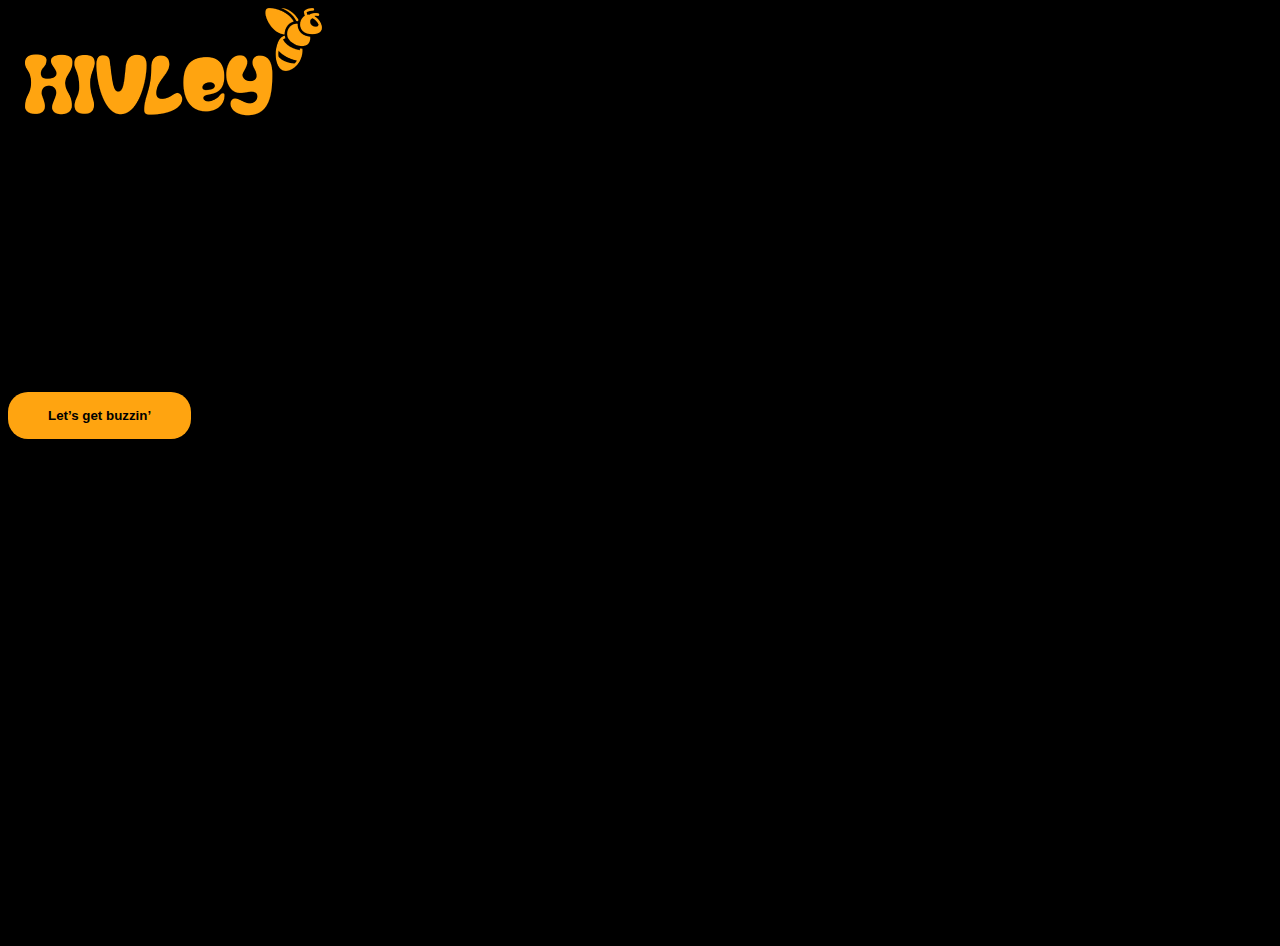
<file: index.html>
<!DOCTYPE html>
<html lang="es">
<head>
    <meta charset='utf-8'>
    <meta http-equiv='X-UA-Compatible' content='IE=edge'>
    <title>Hivley - Main page</title>
    <meta name='viewport' content='width=device-width, initial-scale=1'>
    <link rel="icon" href="img/THUMBNAIL.png">
    
    <!-- fuentes -->
    <link rel="preconnect" href="https://fonts.googleapis.com">
    <link rel="preconnect" href="https://fonts.gstatic.com" crossorigin>
    <link href="https://fonts.googleapis.com/css2?family=Poppins:wght@400;600&display=swap" rel="stylesheet">

    <!-- bootstrap -->
    <!-- CSS only -->
    <link href="https://cdn.jsdelivr.net/npm/bootstrap@5.2.3/dist/css/bootstrap.min.css" rel="stylesheet" integrity="sha384-rbsA2VBKQhggwzxH7pPCaAqO46MgnOM80zW1RWuH61DGLwZJEdK2Kadq2F9CUG65" crossorigin="anonymous">
    <!-- JavaScript Bundle with Popper -->
    <script src="https://cdn.jsdelivr.net/npm/bootstrap@5.2.3/dist/js/bootstrap.bundle.min.js" integrity="sha384-kenU1KFdBIe4zVF0s0G1M5b4hcpxyD9F7jL+jjXkk+Q2h455rYXK/7HAuoJl+0I4" crossorigin="anonymous"></script>
    <script src="https://ajax.googleapis.com/ajax/libs/jquery/3.6.1/jquery.min.js"></script>

    <link rel='stylesheet' type='text/css' media='screen' href='css/styles.css'>
    <link rel="stylesheet" href="css/movil.css">
</head>

<body>
    <div class="container">
        <div class="row">
            <div class="col-xs-12 text-center logo">
                <img src="img/logo.png" alt="logo">
            </div>
            <div class="col-xs-12 text-center">
                <button class="boton">
                    Let’s get buzzin’
                </button>
            </div>
        </div>

        <div class="popup text-center">

            <h2 class="">
                Welcome to the Hive!
            </h2>
            <h3>
                Let’s get you started.
            </h3>

            <form action="register.html" id="form1">
                <div class="col-12">
                    <input type="text" placeholder="Enter your name" 
                    class="nombre" name="name" pattern="^[A-Za-z]+$" maxlength="20" id="campo" required>
                </div>
                <div class="col-12">
                    <input type="email" placeholder="Enter your email"
                    name="email" id="campo1" required>
                </div>
                <div class="col-12">
                    <input type="password" placeholder="Enter your password"
                    name="password" required>
                </div>
                
                <input class="boton1" type="submit" value="Register" onclick="validar('campo')">
                <!-- <a href="">Register</a> -->
                </input>

            </form>


        
            <div class="d-flex align-items-baseline justify-content-center">
                <h2 id="textlog">Already have an account?</h2>
                <a href="#" class="mt-3 login">Sign in</a>
            </div>
        </div>

    </div>

    <script src="js/index.js"></script>

</body>
</html>
</file>
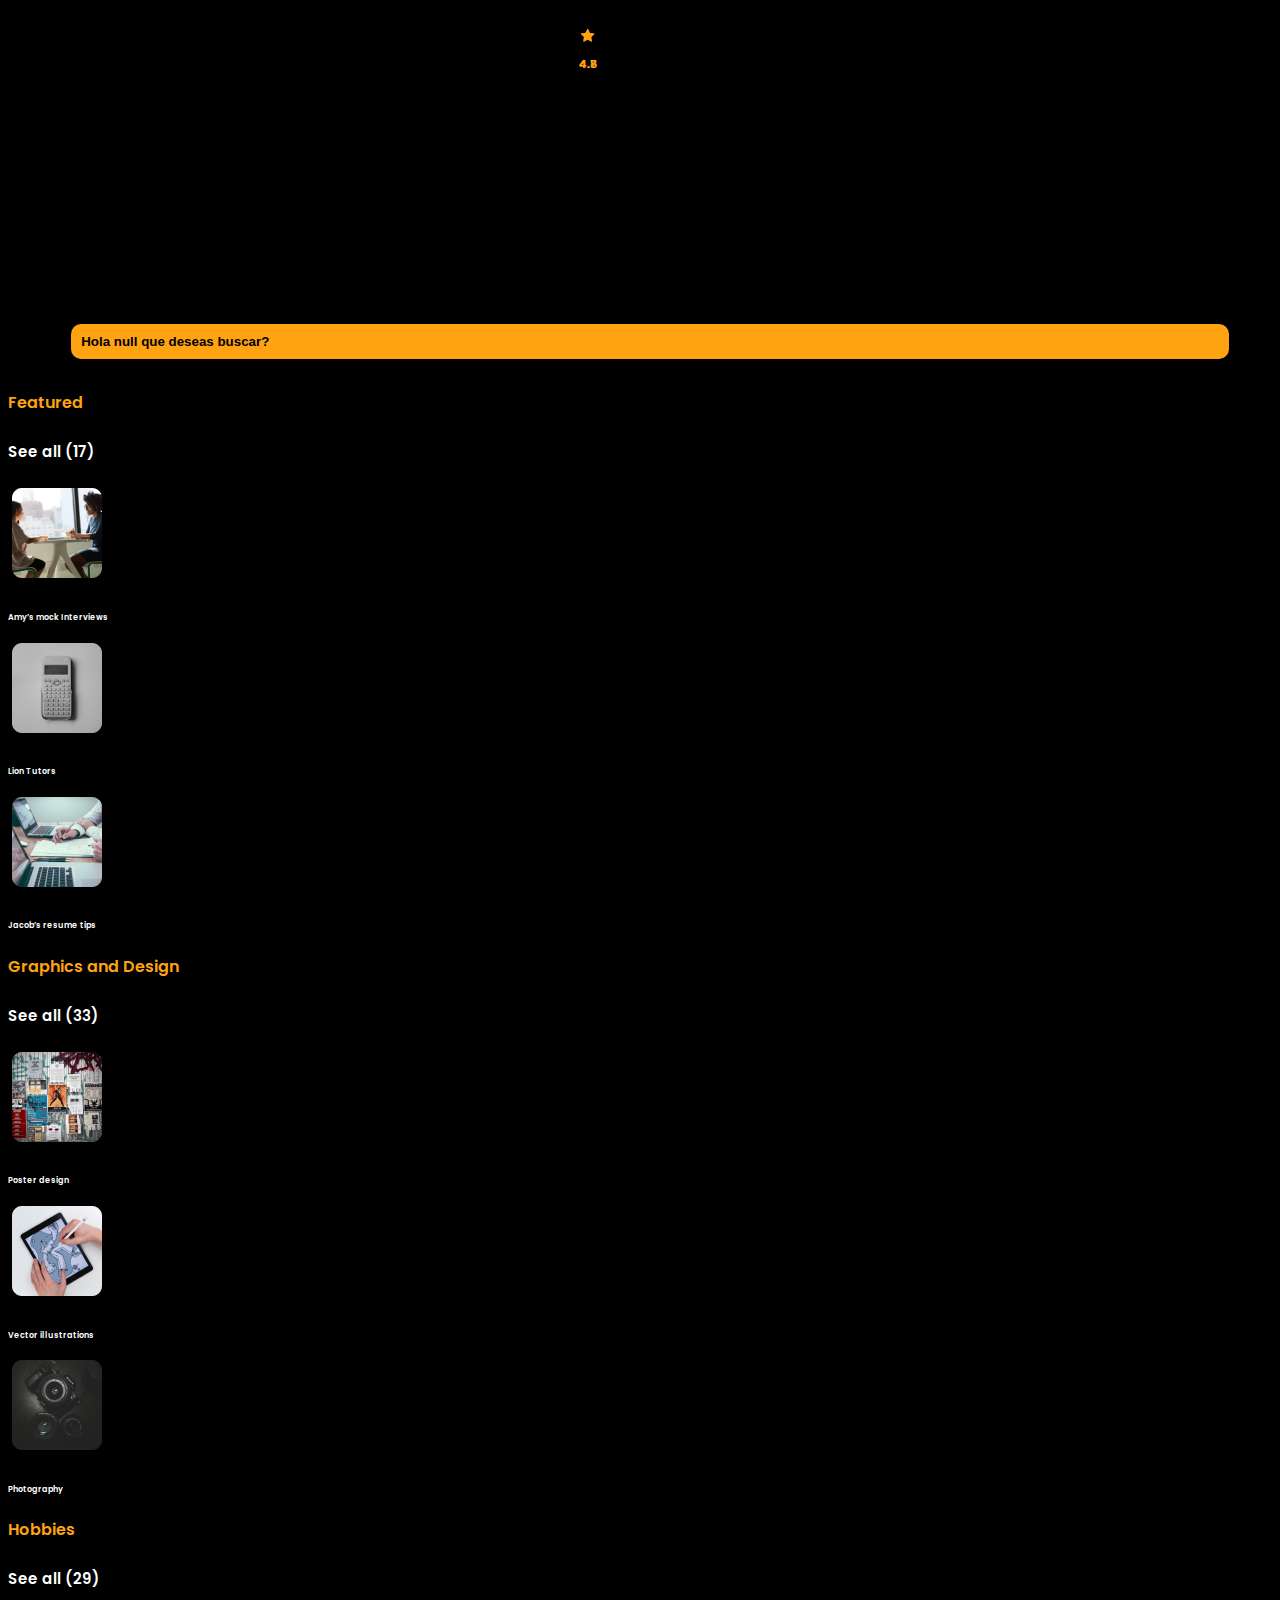
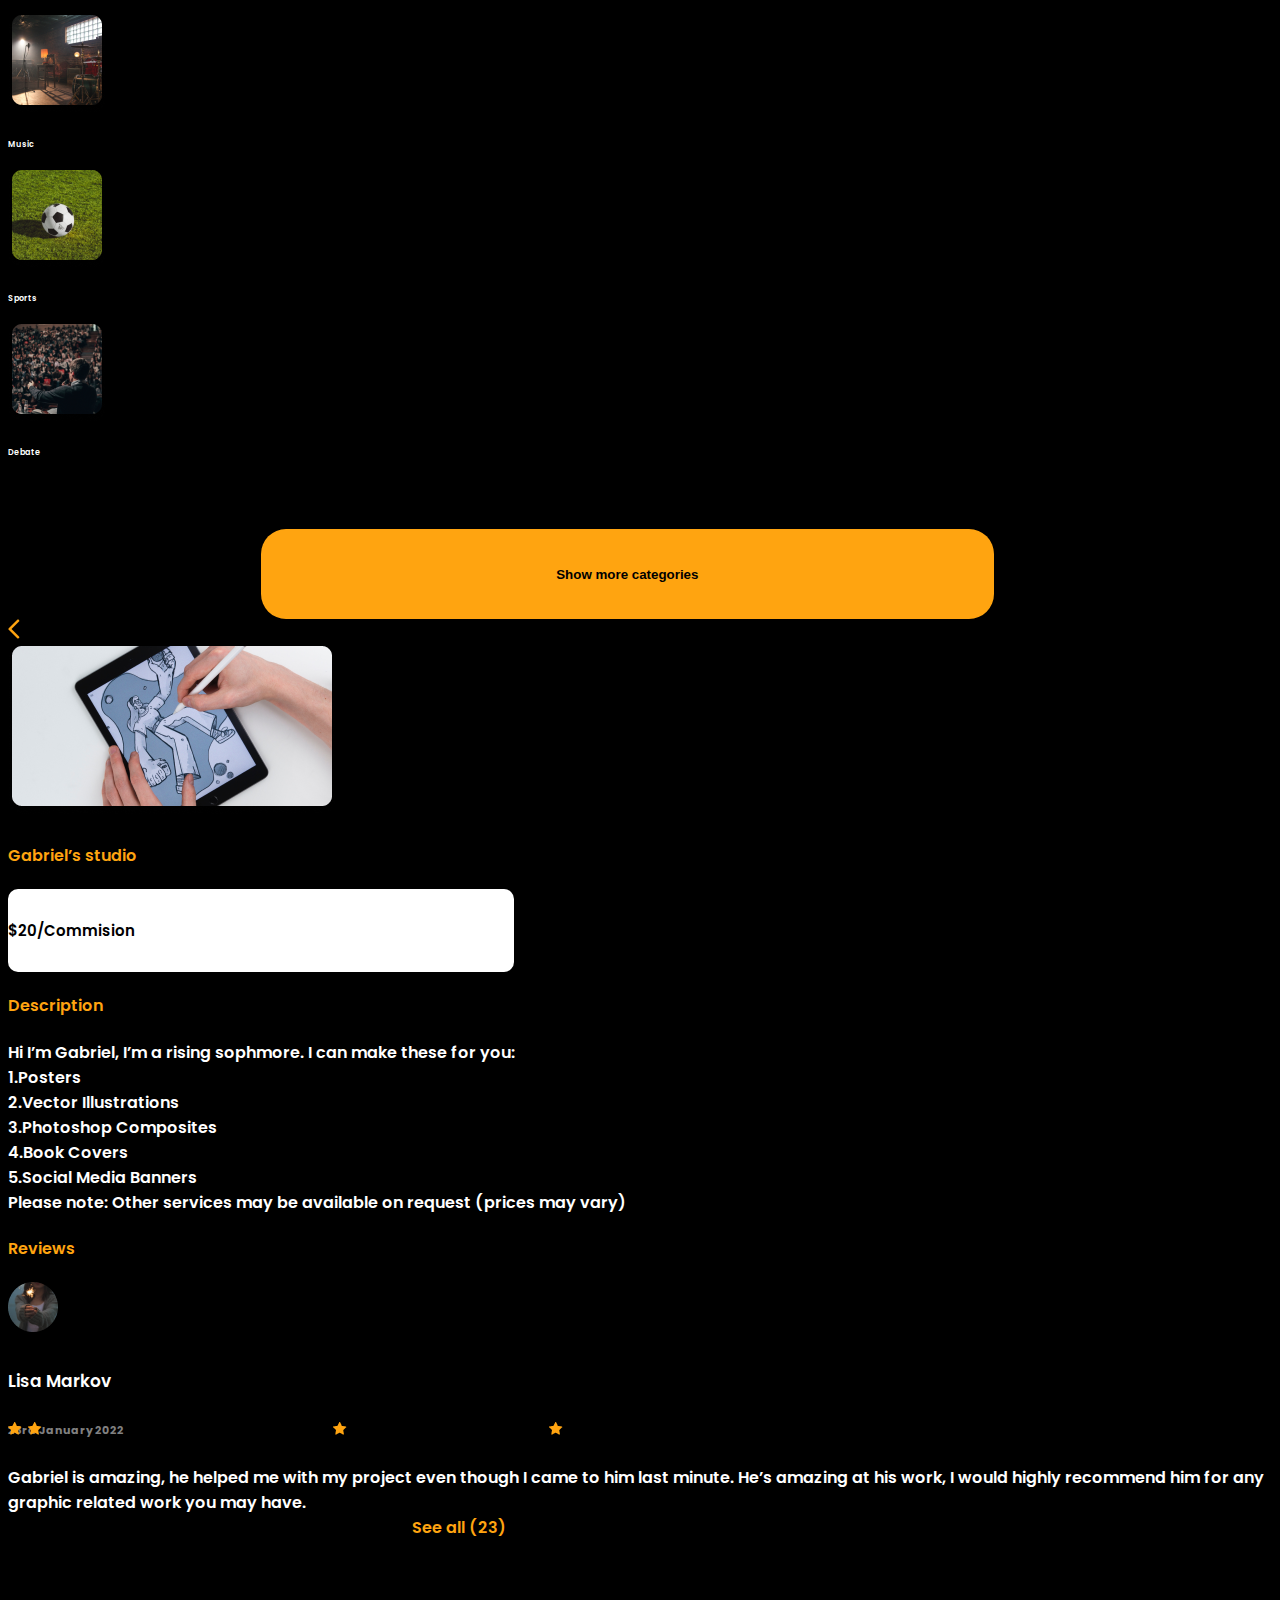
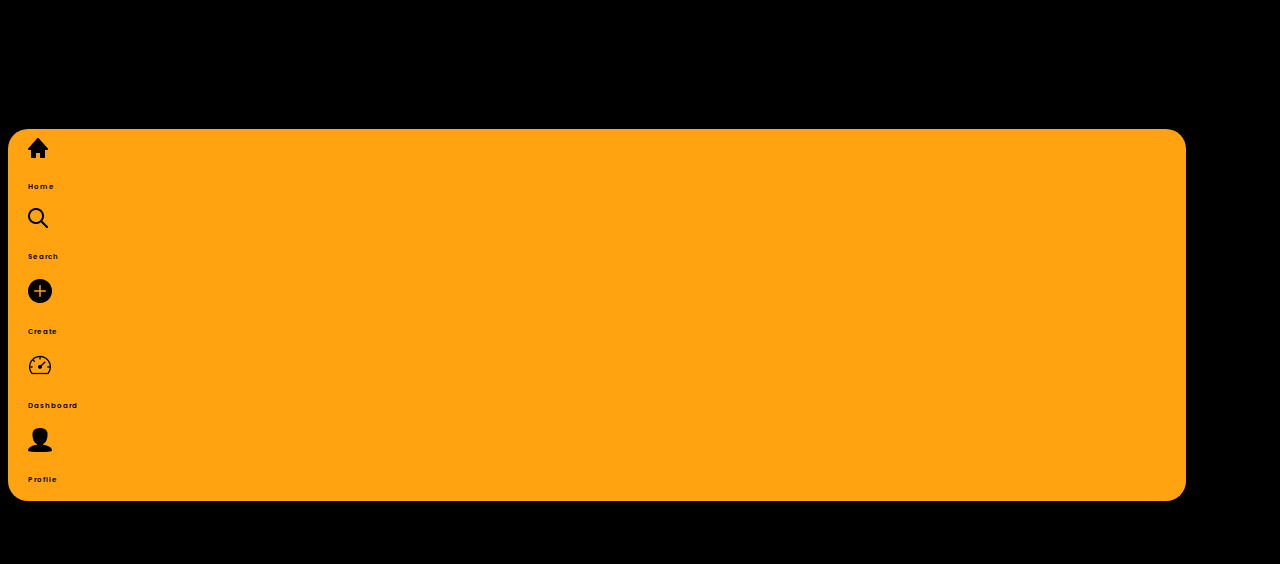
<file: register.html>
<!DOCTYPE html>
<html lang="es">
<head>
    <meta charset='utf-8'>
    <meta http-equiv='X-UA-Compatible' content='IE=edge'>
    <title>Hivley - Start page</title>
    <meta name='viewport' content='width=device-width, initial-scale=1'>
    <link rel="icon" href="img/THUMBNAIL.png">
    
    <!-- fuentes -->
    <link rel="preconnect" href="https://fonts.googleapis.com">
    <link rel="preconnect" href="https://fonts.gstatic.com" crossorigin>
    <link href="https://fonts.googleapis.com/css2?family=Poppins:wght@400;600&display=swap" rel="stylesheet">

    <script src="https://ajax.googleapis.com/ajax/libs/jquery/3.6.1/jquery.min.js"></script>

    <!-- bootstrap -->
    <!-- CSS only -->
    <link href="https://cdn.jsdelivr.net/npm/bootstrap@5.2.3/dist/css/bootstrap.min.css" rel="stylesheet" integrity="sha384-rbsA2VBKQhggwzxH7pPCaAqO46MgnOM80zW1RWuH61DGLwZJEdK2Kadq2F9CUG65" crossorigin="anonymous">
    <!-- JavaScript Bundle with Popper -->
    <script src="https://cdn.jsdelivr.net/npm/bootstrap@5.2.3/dist/js/bootstrap.bundle.min.js" integrity="sha384-kenU1KFdBIe4zVF0s0G1M5b4hcpxyD9F7jL+jjXkk+Q2h455rYXK/7HAuoJl+0I4" crossorigin="anonymous"></script>
    <link rel='stylesheet' type='text/css' media='screen' href='css/styles.css'>
    <link rel="stylesheet" href="css/movil.css">
</head>

<body>
    
    <div class="container main">
        <div class="row ml-2">
            <input type="text" id="buscar" title="o">
        </div>

        <div class="row mt-3">
            <div class="col-6"><h4>Featured</h4></div>
            <div class="col-6 text-end mt-1"><h5>See all (17)</h5></div>
        </div>

        <div class="row mt-3 text-center">
            <div class="col-4 position-relative">
                <img src="img/img1.png" alt="">
                <h6>Amy’s mock Interviews</h6>
                <div class="figura d-flex"> 
                    <img src="img/estrella.png" alt="estrella" class="estrella">
                    <h6>4.7</h6>
                </div>
            </div>
            <div class="col-4 position-relative">
                <img src="img/img2.png" alt="">
                <h6>Lion Tutors</h6>
                <div class="figura d-flex">
                    <img src="img/estrella.png" alt="estrella" class="estrella">
                    <h6>4.5</h6>
                </div>
            </div>
            <div class="col-4 position-relative">
                <img src="img/img3.png" alt="">
                <h6>Jacob’s resume tips</h6>
                <div class="figura d-flex">
                    <img src="img/estrella.png" alt="estrella" class="estrella">
                    <h6>4.8</h6>
                </div>
            </div>
        </div>

        <div class="row mt-3">
            <div class="col-8"><h4>Graphics and Design</h4></div>
            <div class="col-4 text-end"><h5>See all (33)</h5></div>
        </div>

        <div class="row mt-3 text-center">
            <div class="col-4">
                <img src="img/img4.png" alt="img4">
                <h6>Poster design</h6>
            </div>
            <div class="col-4">
                <img src="img/img5.png" alt="img5">
                <h6>Vector illustrations</h6>
            </div>
            <div class="col-4">
                <img src="img/img6.png" alt="img6">
                <h6>Photography</h6>
            </div>
        </div>

        <div class="row mt-3">
            <div class="col">
                <h4>Hobbies</h4>         
            </div>
            <div class="col mt-2 text-end">
                <h5>See all (29)</h5>
            </div>
        </div>

        <div class="row mt-3 text-center">
            <div class="col-4">
                <img src="img/img7.png" alt="img7">
                <h6>Music</h6>
            </div>
            <div class="col-4">
                <img src="img/img8.png" alt="img8">
                <h6>Sports</h6>
            </div>
            <div class="col-4">
                <img src="img/img9.png" alt="img9">
                <h6>Debate</h6>
            </div>
        </div>

        <div class="row text-center">
            <button>
                Show more categories
            </button>
        </div>

    </div>


    <div class="container main2">

        <div class="row mt-5">
            <div class="col-12 ms-2">
                <img src="img/figura.png" alt="fig">
            </div>

            <div class="col-12 text-center mt-2">
                <img src="img/studio.png" alt="">
                <h4 class="text-start mt-2">Gabriel’s studio</h4>
                <div class="com">
                    <h5 class="mt-2" id="comt">$20/Commision</h5>
                </div>
            </div>
        </div>

        <div class="row mt-4">
            <div class="col-12">
                <h4>Description</h4>
            </div>
            <div class="col-12">
                <p>Hi I’m Gabriel, I’m a rising sophmore. I can make these for you:</p>
                <p>1.Posters</p>
                <p>2.Vector Illustrations</p>
                <p>3.Photoshop Composites</p>
                <p>4.Book Covers</p>
                <p>5.Social Media Banners</p>
                    
                <p class="mt-3">Please note: 
                Other services may be available on request (prices may vary)</p>
            </div>
        </div>

        <div class="row mt-5">
            
                <div class="col-12 mb-3">
                    <h4>Reviews</h4>
                </div>
                <div class="col-3">
                    <img src="img/icon1.png" alt="" class="img-fluid">
                </div>
                <div class="col-5 position-relative">
                    <h5>Lisa Markov</h5>
                    <img src="img/estrella.png" alt="" class="estrella">
                    <img src="img/estrella.png" alt="" class="estrella" id="edos">
                    <img src="img/estrella.png" alt="" class="estrella" id="etres">
                    <img src="img/estrella.png" alt="" class="estrella" id="ecuatro">
                </div>
                <div class="col-4 text-end">
                    <h6>23rd January 2022</h6>
                </div>
                <div class="col-12 mt-4 mb-5 coment">
                    <p>Gabriel is amazing,
                    he helped me with my project even though I came to 
                    him last minute. He’s amazing at his work, I would highly 
                    recommend him for any graphic related work you may have.</p>
                    <a href="" id="see" class="mt-3">See all (23)</a>
                </div>
            
        </div>

    </div>






    <!-- ------------------inicio menu flotante------------------------- -->

    <div class="floatmenu container fixed-bottom">
        <div class="row d-flex align-items-baseline">
            <div class="col text-center mt-2">
                <a href="index.html"><img src="img/home.png" alt="" class=""></a>
                <h5 class="text-center">Home</h5>
            </div>
            <div class="col mt-2 text-center fw-600">
                <a href="#"><img src="img/lupa.png" alt=""></a>
                <h5>Search</h5>
            </div>
            <div class="col mt-2 text-center">
                <a href=""><img src="img/plus.png" alt=""></a>
                <h5>Create</h5>
            </div>
            <div class="col mt-2 text-center"><img src="img/tacometro.png" alt="">
                <h5>Dashboard</h5>
            </div>
            <div class="col mt-2 text-center"><img src="img/me.png" alt="">
                <h5>Profile</h5>
            </div>
        </div>
    </div>

    <script src="js/index2.js"></script>

</body>
</html>
</file>
<file: css/styles.css>
body{
    background-color: black;
    font-family: 'Poppins', sans-serif;
}
a{
    text-decoration: none;
    color: black;
}
a:hover{
    color: black;
}
h2{
    color: white;
}
input{
    border: none;
    border-radius: 10px;
    padding: 10px 10px;
    margin: 10px 10px;
}

.container .boton{
    background-color: #FFA410;
    font-weight: 600;
    border-radius: 20px;
    border: none;
    padding: 10px 40px;
    margin-top: 20%;
    line-height: 27px;
}

.container .boton:hover{
    background-color: white;
    color: black;
    transition: all 0.5s ease 0.2s;
}

.popup{
    /* display: none; */
    visibility: hidden;
    background-color: black;
    width: 100%;
    position: absolute;
    top: 24%;
    left: -1%;
    transition: all 0.1s ease 0.1s;
}
.popup h2{
    font-weight: 600;
}
.popup .boton1{
    background-color: #FFA410;
    font-weight: 600;
    border-radius: 20px;
    border: none;
    padding: 10px 81px;
    margin-top: 10%;
    line-height: 27px;
}
.popup .boton1:hover{
    background-color: white;
    color: black;
    transition: all 0.5s ease 0.2s;
}
.popup #textlog{
    font-size: 20px;
    margin: 12px;
}
.popup .login{
    color: #FFA410;
    font-size: 20px;
}
.popup h3{
    color: #FFA410;
}
#form1{
    margin-top: 15%;
}

/* -------------------Estilos pagina register.html---------------- */

.floatmenu{
    background-color: #FFA410;
    padding: 4px 20px;
    width: 90%;
    margin-bottom: 5%;
    border-radius: 20px;
    /* display: none; */
}
.floatmenu h5{
    font-size: 7px;
    font-weight: 600;
}
.floatmenu img{
    padding: 5px 0px;
}

.container #buscar{
    width: 90%;
    background-color: #FFA410;
    margin-top: 25%;
    color: black;
    margin-left: 5%;
}
.container #buscar::placeholder{
    color: black;
    font-weight: 600;
}
.main h4,.main2 h4{
    color: #FFA410;
    font-weight: 600;
}
.main h5{
    color: white;
    font-size: 15px;
    font-weight: 600;
}
.main h6{
    color:white;
    font-size: 8px;
    font-weight: 600;
}
.main .figura{
    background-color: rgba(0, 0, 0, 0.5);
    width: 39%;
    position: absolute;
    height: 20px;
    top: 3%;
    right: 16%;
    border-radius: 10px;
}
.main .estrella{
    margin: 1px -1px 3px 5px;
}
.main .figura h6{
    color: #FFA410;
    margin: 4px 0px 0px 3px;
    font-size: 11px;
}
.main button{
    background-color: #FFA410;
    width: 58%;
    border: none;
    margin: 4% 0 0 20%;
    padding: 3% 3%;
    border-radius: 25px;
    font-weight: 600;
}

.com{
    background-color: white;
    width: 40%;
    padding: 5px 0px;
    border-radius: 10px;
}
.com #comt{
    font-weight: 600;
    font-size: 15px;
    color: black;
}

.main2 p{
    color: white;
    margin: 0;
    font-weight: 600;
}
.main2 h5{
    color: white;
    font-size: 17px;
    font-weight: 600;
}
.main2 .estrella{
    position: absolute;
}
.main2 h6{
    font-size: 11px;
    color: grey;
}

.main2 #edos{
    left: 28px;
}
.main2 #etres{
    left: 26%;
}
.main2 #ecuatro{
    right: 56%;
}
.main2 #see{
    color: #FFA410;
    margin-left: 32%;
    font-weight: 600;
}
.main2 .coment{
    padding-bottom: 15%;
}
</file>
<file: css/movil.css>
@media (max-width:700px){
    .container .logo{
        margin-top: 60%;
    }
}
</file>
